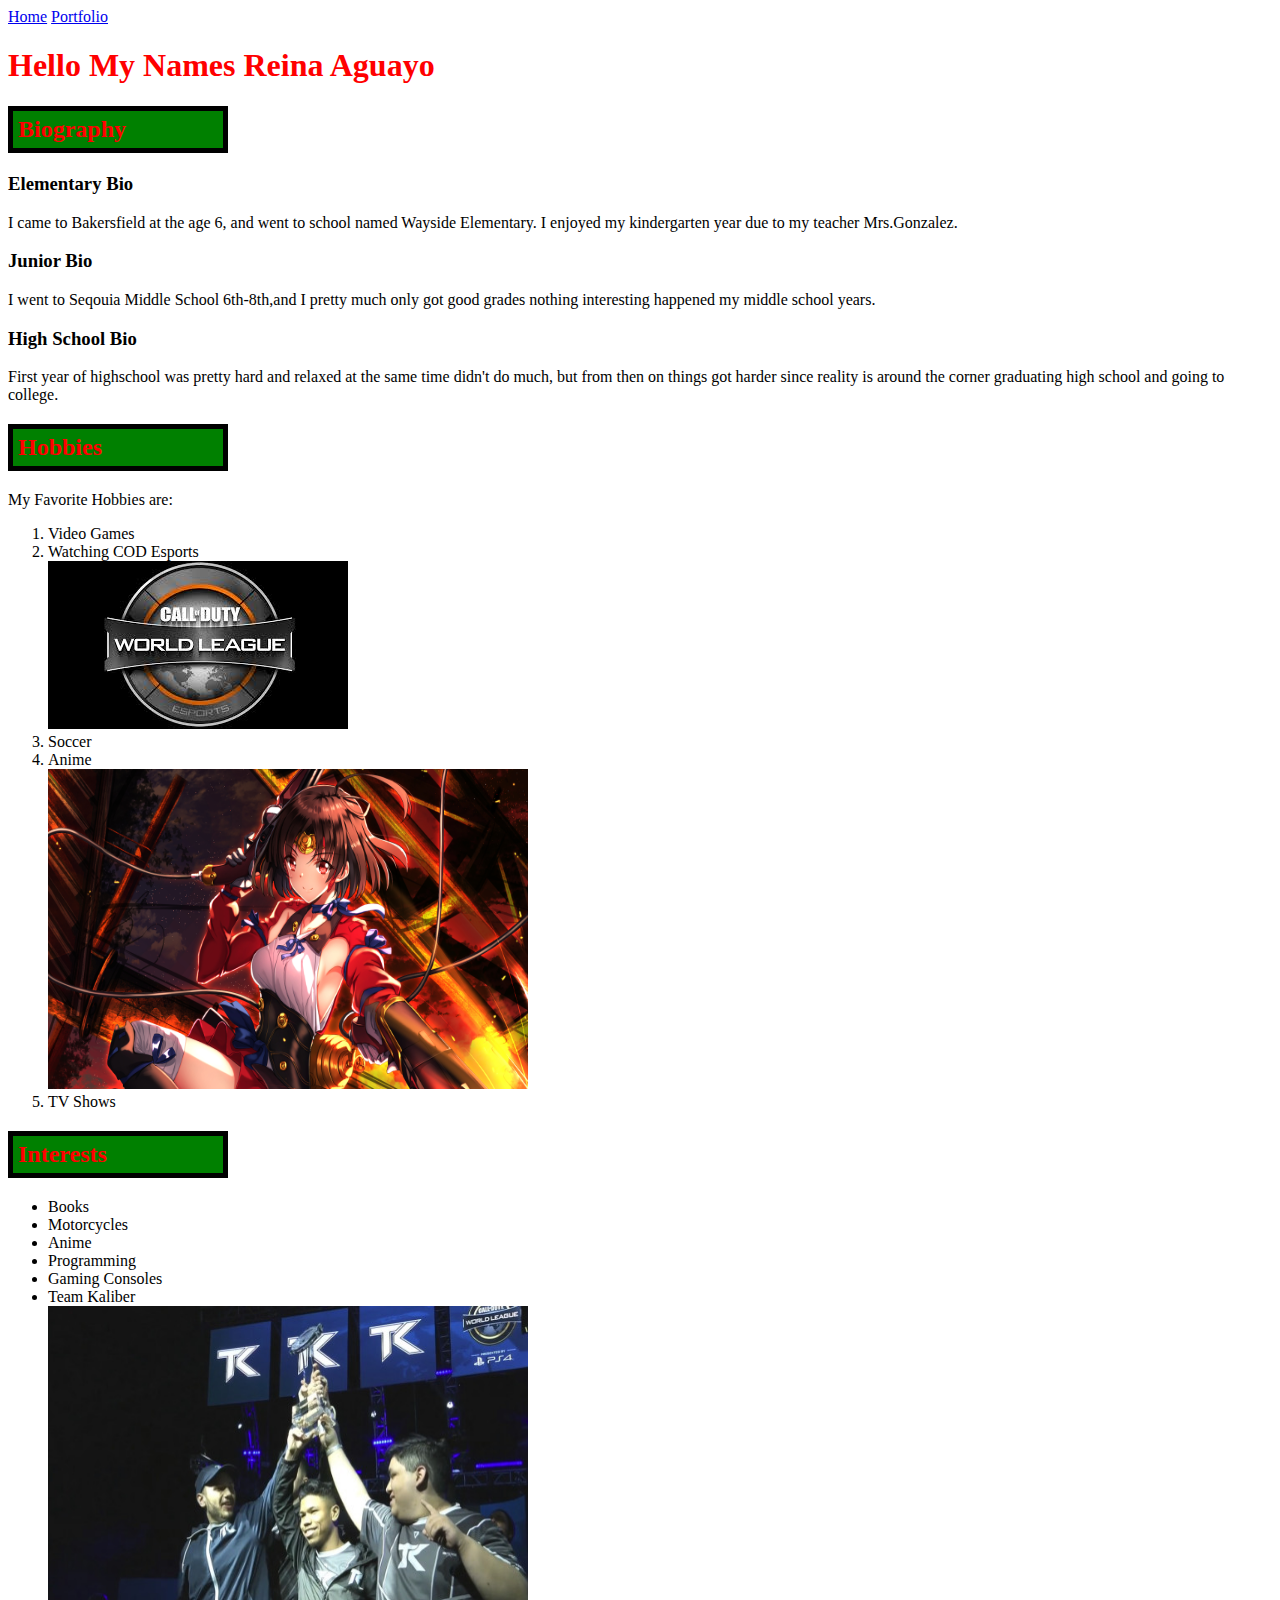
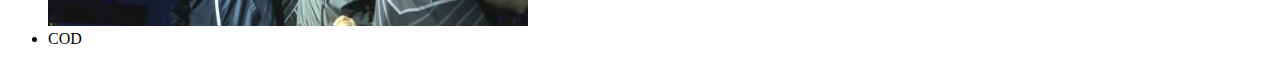
<file: index.html>
<!DOCTYPE html>
<html lang="en">
	<head>
		<link href="style.css", type="text/css", rel="stylesheet">
		<meta charset="utf-8">
		<title>home</title>
		<a href="./index.html">Home</a>
		<a href="./portfolio.html">Portfolio</a>
	</head>
	<body>
		<h1 style="color:red;" style="text-align:center;" style="background color:green;">Hello My Names Reina Aguayo</h1>
		<h2><strong>Biography</strong></h2>
		<h3>Elementary Bio</h3>
		<p>I came to Bakersfield at the age 6, and went to school named Wayside Elementary. I enjoyed my kindergarten year due to my teacher Mrs.Gonzalez.</p>
		<h3>Junior Bio</h3>
		<p>I went to Seqouia Middle School 6th-8th,and I pretty much only got good grades nothing interesting happened my middle school years.</P>
		<h3><strong>High School Bio</strong></h3>
		<p>First year of highschool was pretty hard and relaxed at the same time didn't do much, but from then on things got harder since reality is around the corner
			graduating high school and going to college.</p>
		<h2><strong>Hobbies</strong></h2>
		<p> My Favorite Hobbies are:</p>
		<ol>
			<li>Video Games</li>
			<li>
				Watching COD Esports<br />
				<a>
					<img src="./images/CODEsports.jpg">
					</a>
			</li>
			<li>Soccer</li>
			<li>
				Anime<br />
				<a href="./images/Webpage Image.jpg">
					<img src="./images/Webpage Image.jpg"width ="480" height="320">
					</a>
			</li>
			<li>TV Shows</li>
		</ol>
		<h2><strong>Interests</strong></h2>
		<ul>
			<li>Books</li>
			<li>Motorcycles</li>
			<li>Anime</li>
			<li>Programming</li>
			<li>Gaming Consoles</li>
			<li>Team Kaliber
			<br/>
			<a href="./images/tk.jpg">
				<img src="./images/tk.jpg"width="480" height="320">
			</a>
			</li>
			<li>COD</li>
		</ul>
	</body>
</html>
</file>
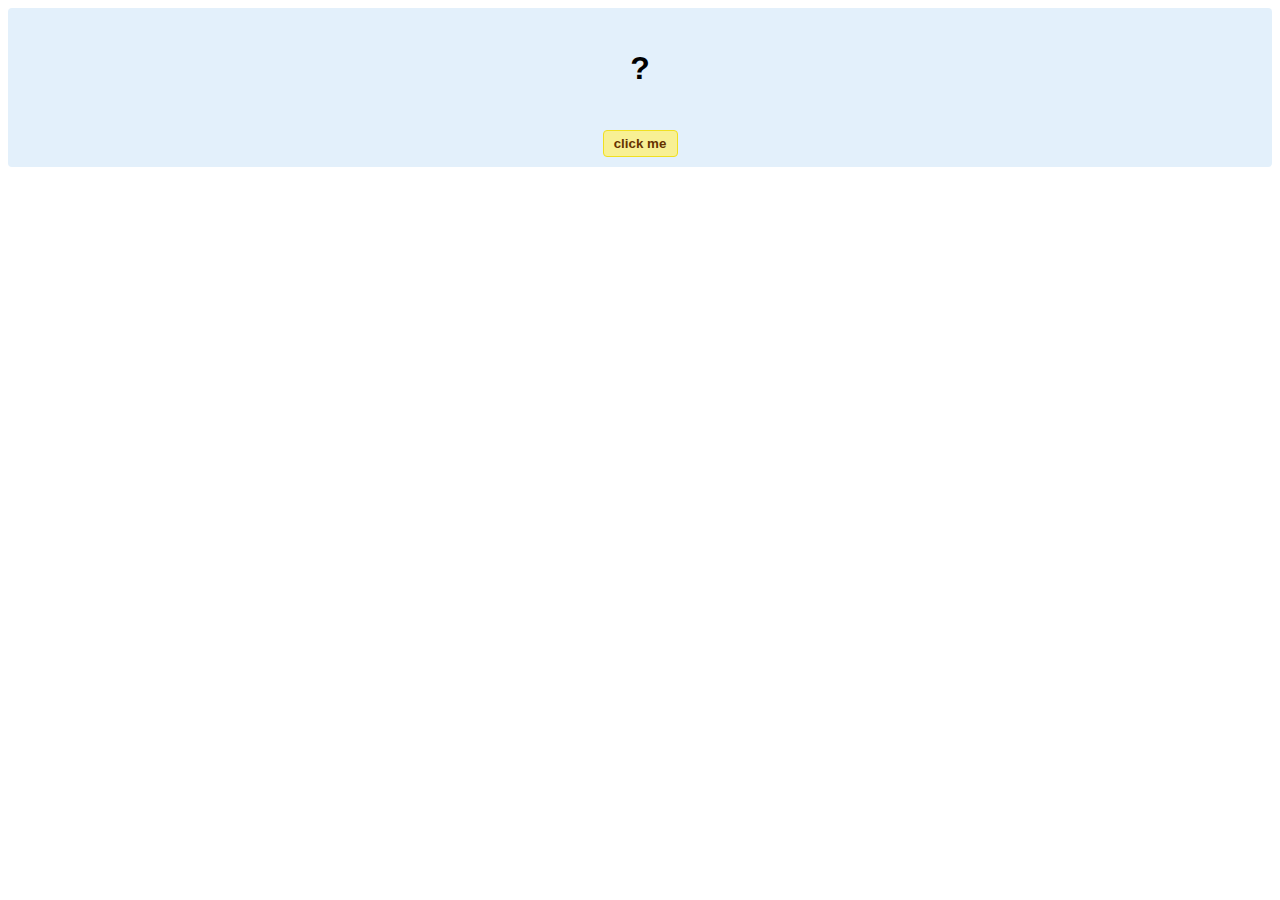
<file: hello-world.html>
<!DOCTYPE html>
<!-- HTML5 Hello world by kirupa - http://www.kirupa.com/html5/getting_your_feet_wet_html5_pg1.htm -->
<html lang="en-us">

<head>
<meta charset="utf-8">
<title>Hello...</title>
<style type="text/css">
#mainContent {
	font-family: Arial, Helvetica, sans-serif;
	font-size: xx-large;
	font-weight: bold;
	background-color: #E3F0FB;
	border-radius: 4px;
	padding: 10px;
	text-align: center;
}
.buttonStyle {
	border-radius: 4px;
	border: thin solid #F0E020;
	padding: 5px;
	background-color: #F8F094;
	font-family: "Segoe UI", Tahoma, Geneva, Verdana, sans-serif;
	font-weight: bold;
	color: #663300;
	width: 75px;
}

.buttonStyle:hover {
	border: thin solid #FFCC00;
	background-color: #FCF9D6;
	color: #996633;
	cursor: pointer;
}
.buttonStyle:active {
	border: thin solid #99CC00;
	background-color: #F5FFD2;
	color: #669900;
	cursor: pointer;
}

</style>
</head>

<body>
<div id="mainContent">
<p id="helloText">?</p>
<button id="clickButton" class="buttonStyle">click me</button>
</div>
<script> 
var myButton = document.getElementById("clickButton");
var myText = document.getElementById("helloText");

myButton.addEventListener('click', doSomething, false)

function doSomething() {
	myText.textContent = "hello, world!";
}
</script>

</body>
</html>
</file>
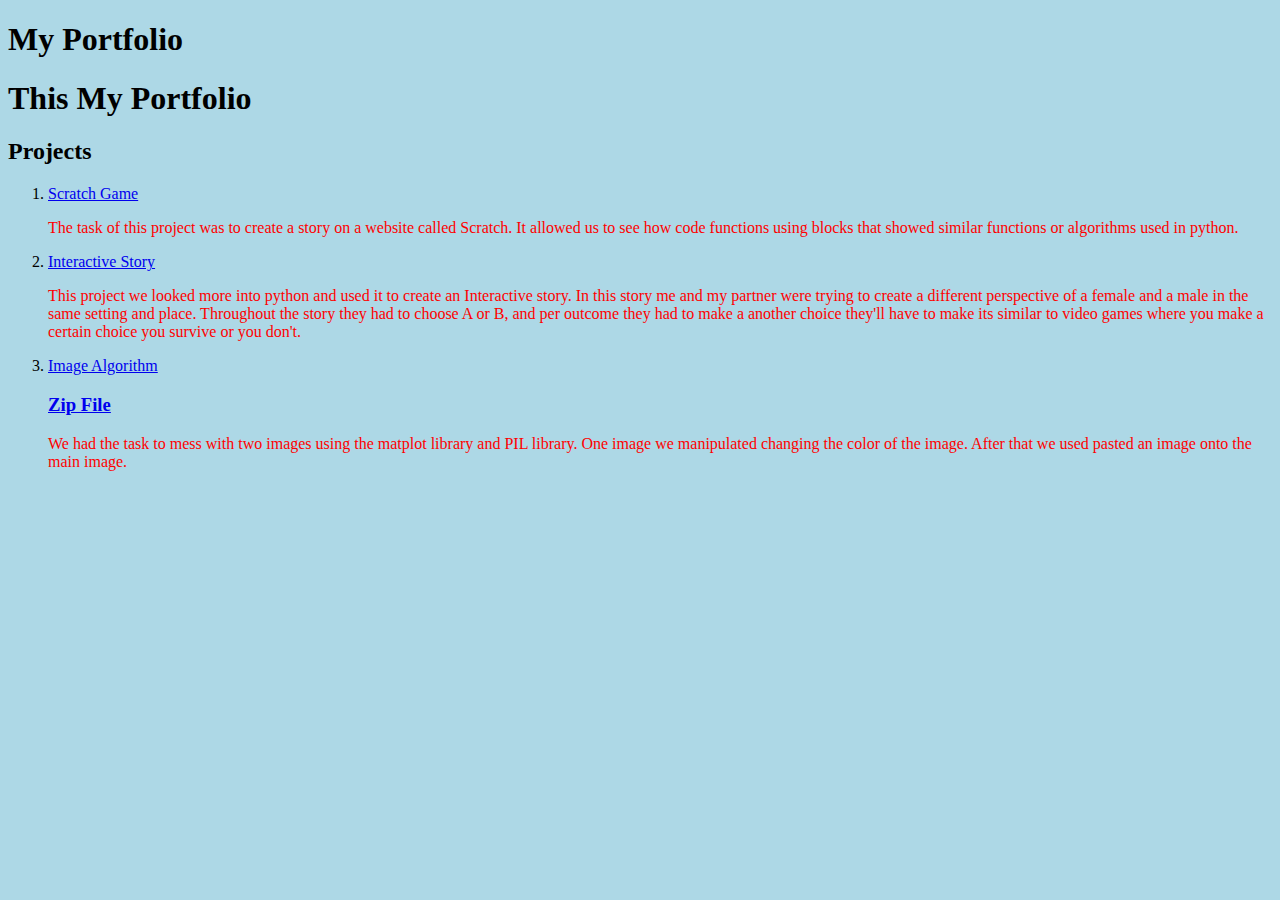
<file: portfolio.html>
<!doctype html>
<html lang="en">
	<head>
		<style>
			body {background-color: lightblue;}
		</style>
		<link href="style.css" ,type="text/css",rel="stylesheet">
		<meta charset="utf-8">
		<div class="header"><h1>
			My Portfolio </h1>
		</div>
		</head>
	<body>
			<div class="body"><h1>This My Portfolio</h1>
			</div>
			<h2>Projects</h2>
			<ol>
			<div class="projects"></div><li>
				<a href="https://scratch.mit.edu/projects/177257061/">Scratch Game</a>
				</li>
				<p style="color:red;">The task of this project was to create a story on a website called Scratch. It allowed us to see how code functions using 
				blocks that showed similar functions or algorithms used in python.</p>
				<li>
				<a href="./story_concept.zip">Interactive Story</a>
				</li>
				<p style="color:red;">This project we looked more into python and used it to create an Interactive story. In this story me and my partner were trying to create a 
				different perspective of a female and a male in the same setting and place. Throughout the story they had to choose A or B, and per outcome they had to make a another 
				choice they'll have to make its similar to video games where you make a certain choice you survive or you don't.<p>
				<li>
				<a href="https://docs.google.com/document/d/1IWnbHb0hqesIFMhXRpEo_iyrmuxlVx04fxanukAYTiQ/edit?usp=sharing">Image Algorithm</a>
			<h3>
				<a href="./New Compressed (zipped) Folder.zip">Zip File</a>
			</h3>	
				<p style="color:red;">We had the task to mess with two images using the matplot library and PIL library. One image we manipulated changing the color of the image. After that we used pasted an image onto 
				the main image.</p>
				</li>
			</div>
			</ol>
		</body>
</html>
</file>
<file: style.css>
.body{
	border: 5px solid gray;
	margin: 0px;
	padding: 20px;
	width: 250px;
	background: green;
}
.projects a{
	
}
h2{
	color:red;
	width: 200px;
	padding: 5px;
	border: 5px solid black;
	background-color:green;
}
.header{ 
	width: 320px;
	padding: 30px;
	border: solid gray;
	background-color:green;
	margin: 30px;
}
</file>
